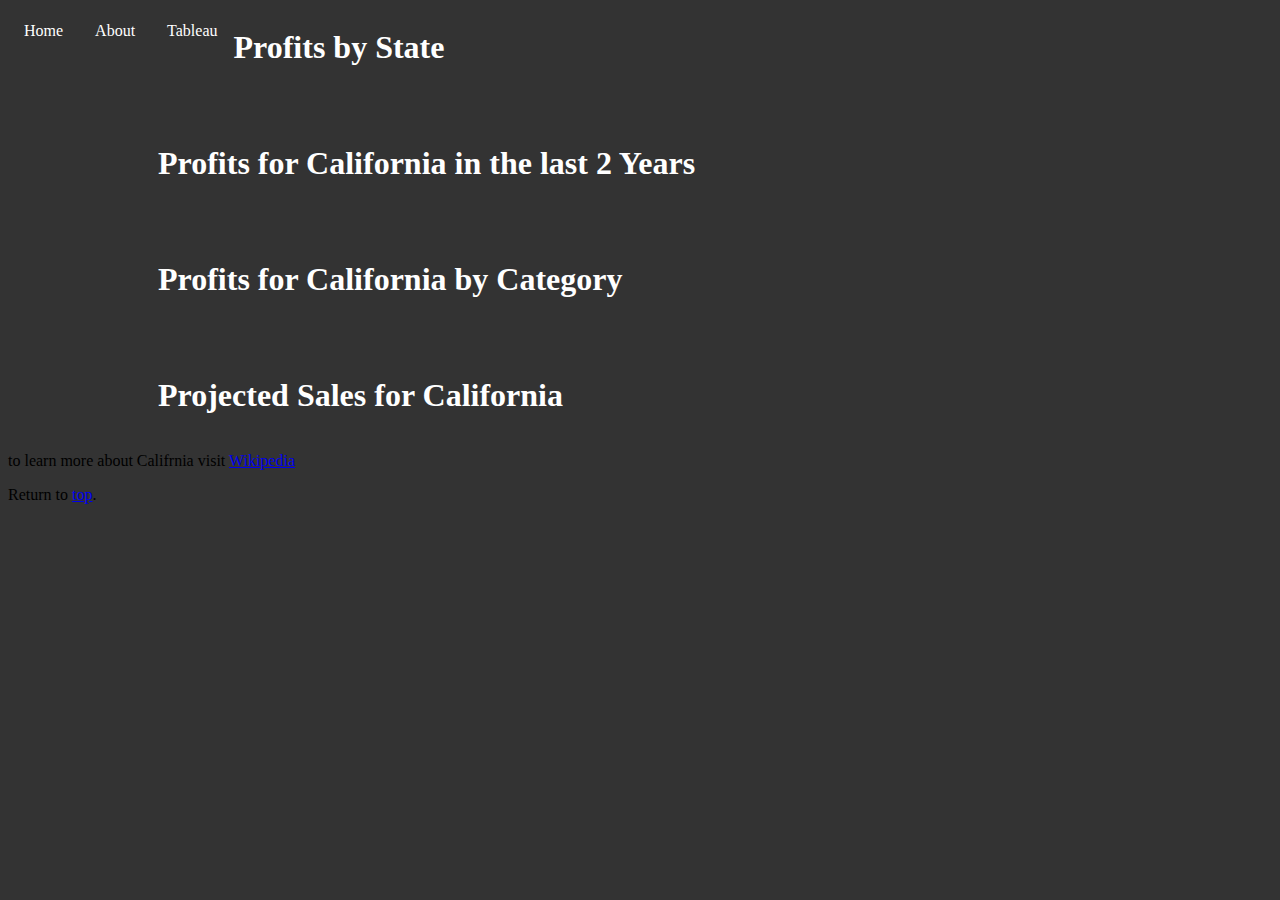
<file: html/tableau.html>
<!-- Spencer Forsberg 4/16/2022 -->
<!DOCTYPE html>
<html lang="en">
<head>
    <meta charset="UTF-8">
    <meta http-equiv="X-UA-Compatible" content="IE=edge">
    <meta name="viewport" content="width=device-width, initial-scale=1.0">
    <title>Spencer Forsberg - Tableau</title>
    <link href="../styles/bootstyles.css" rel="stylesheet" />
</head>
<body>
    <ul class="unorderlist" id="Lorem_Ipsum">
        <li><a class="active" href="../index.html">Home</a></li>
        <li><a href="about.html">About</a></li>
        <li><a href="tableau.html">Tableau</a></li>
        <div class="TabLeft">
        <h1 style="color: white;">Profits by State</h1>
        <div class='tableauPlaceholder' id='viz1650161948775' style='position: relative'><noscript><a href='#'><img alt='Profit by State ' src='https:&#47;&#47;public.tableau.com&#47;static&#47;images&#47;YH&#47;YHKBR9PDH&#47;1_rss.png' style='border: none' /></a></noscript><object class='tableauViz'  style='display:none;'><param name='host_url' value='https%3A%2F%2Fpublic.tableau.com%2F' /> <param name='embed_code_version' value='3' /> <param name='path' value='shared&#47;YHKBR9PDH' /> <param name='toolbar' value='yes' /><param name='static_image' value='https:&#47;&#47;public.tableau.com&#47;static&#47;images&#47;YH&#47;YHKBR9PDH&#47;1.png' /> <param name='animate_transition' value='yes' /><param name='display_static_image' value='yes' /><param name='display_spinner' value='yes' /><param name='display_overlay' value='yes' /><param name='display_count' value='yes' /><param name='language' value='en-US' /><param name='filter' value='publish=yes' /></object></div>                <script type='text/javascript'>                    var divElement = document.getElementById('viz1650161948775');                    var vizElement = divElement.getElementsByTagName('object')[0];                    vizElement.style.width='100%';vizElement.style.height=(divElement.offsetWidth*0.75)+'px';                    var scriptElement = document.createElement('script');                    scriptElement.src = 'https://public.tableau.com/javascripts/api/viz_v1.js';                    vizElement.parentNode.insertBefore(scriptElement, vizElement);                </script>
        <br>
        <br>
        <h1 style="color:white">Profits for California in the last 2 Years</h1>
        <div class='tableauPlaceholder' id='viz1650162028881' style='position: relative'><noscript><a href='#'><img alt='Profit by Month ' src='https:&#47;&#47;public.tableau.com&#47;static&#47;images&#47;Va&#47;VacationTourism_16491005545580&#47;ProfitbyMonth&#47;1_rss.png' style='border: none' /></a></noscript><object class='tableauViz'  style='display:none;'><param name='host_url' value='https%3A%2F%2Fpublic.tableau.com%2F' /> <param name='embed_code_version' value='3' /> <param name='site_root' value='' /><param name='name' value='VacationTourism_16491005545580&#47;ProfitbyMonth' /><param name='tabs' value='no' /><param name='toolbar' value='yes' /><param name='static_image' value='https:&#47;&#47;public.tableau.com&#47;static&#47;images&#47;Va&#47;VacationTourism_16491005545580&#47;ProfitbyMonth&#47;1.png' /> <param name='animate_transition' value='yes' /><param name='display_static_image' value='yes' /><param name='display_spinner' value='yes' /><param name='display_overlay' value='yes' /><param name='display_count' value='yes' /><param name='language' value='en-US' /><param name='filter' value='publish=yes' /></object></div>                <script type='text/javascript'>                    var divElement = document.getElementById('viz1650162028881');                    var vizElement = divElement.getElementsByTagName('object')[0];                    vizElement.style.width='100%';vizElement.style.height=(divElement.offsetWidth*0.75)+'px';                    var scriptElement = document.createElement('script');                    scriptElement.src = 'https://public.tableau.com/javascripts/api/viz_v1.js';                    vizElement.parentNode.insertBefore(scriptElement, vizElement);                </script>
        <br>
        <br>
        <h1 style="color:white">Profits for California by Category</h1>
        <div class='tableauPlaceholder' id='viz1650162132438' style='position: relative'><noscript><a href='#'><img alt='Profit  by Category ' src='https:&#47;&#47;public.tableau.com&#47;static&#47;images&#47;Va&#47;VacationTourism_16491005545580&#47;ProfitbyCategory&#47;1_rss.png' style='border: none' /></a></noscript><object class='tableauViz'  style='display:none;'><param name='host_url' value='https%3A%2F%2Fpublic.tableau.com%2F' /> <param name='embed_code_version' value='3' /> <param name='site_root' value='' /><param name='name' value='VacationTourism_16491005545580&#47;ProfitbyCategory' /><param name='tabs' value='no' /><param name='toolbar' value='yes' /><param name='static_image' value='https:&#47;&#47;public.tableau.com&#47;static&#47;images&#47;Va&#47;VacationTourism_16491005545580&#47;ProfitbyCategory&#47;1.png' /> <param name='animate_transition' value='yes' /><param name='display_static_image' value='yes' /><param name='display_spinner' value='yes' /><param name='display_overlay' value='yes' /><param name='display_count' value='yes' /><param name='language' value='en-US' /><param name='filter' value='publish=yes' /></object></div>                <script type='text/javascript'>                    var divElement = document.getElementById('viz1650162132438');                    var vizElement = divElement.getElementsByTagName('object')[0];                    vizElement.style.width='100%';vizElement.style.height=(divElement.offsetWidth*0.75)+'px';                    var scriptElement = document.createElement('script');                    scriptElement.src = 'https://public.tableau.com/javascripts/api/viz_v1.js';                    vizElement.parentNode.insertBefore(scriptElement, vizElement);                </script>
        <br>
        <br>
        <h1 style="color:white">Projected Sales for California</h1>
        <div class='tableauPlaceholder' id='viz1650162180982' style='position: relative'><noscript><a href='#'><img alt='Forecast ' src='https:&#47;&#47;public.tableau.com&#47;static&#47;images&#47;Va&#47;VacationTourism_16491005545580&#47;Forecast&#47;1_rss.png' style='border: none' /></a></noscript><object class='tableauViz'  style='display:none;'><param name='host_url' value='https%3A%2F%2Fpublic.tableau.com%2F' /> <param name='embed_code_version' value='3' /> <param name='site_root' value='' /><param name='name' value='VacationTourism_16491005545580&#47;Forecast' /><param name='tabs' value='no' /><param name='toolbar' value='yes' /><param name='static_image' value='https:&#47;&#47;public.tableau.com&#47;static&#47;images&#47;Va&#47;VacationTourism_16491005545580&#47;Forecast&#47;1.png' /> <param name='animate_transition' value='yes' /><param name='display_static_image' value='yes' /><param name='display_spinner' value='yes' /><param name='display_overlay' value='yes' /><param name='display_count' value='yes' /><param name='language' value='en-US' /><param name='filter' value='publish=yes' /></object></div>                <script type='text/javascript'>                    var divElement = document.getElementById('viz1650162180982');                    var vizElement = divElement.getElementsByTagName('object')[0];                    vizElement.style.width='100%';vizElement.style.height=(divElement.offsetWidth*0.75)+'px';                    var scriptElement = document.createElement('script');                    scriptElement.src = 'https://public.tableau.com/javascripts/api/viz_v1.js';                    vizElement.parentNode.insertBefore(scriptElement, vizElement);                </script>
    </div></ul>
    <p>to learn more about Califrnia visit <a href="https://en.wikipedia.org/wiki/California">Wikipedia</a> </p>
    <p><p>Return to 
        <a href="#Lorem_Ipsum">top</a>.</p>

</body>
</html>
</file>
<file: styles/bootstyles.css>
.unorderlist {
    list-style-type: none;
    margin: 0;
    padding: 0;
    overflow: hidden;
    background-color: #333;
  }
  
  li {
    float: left;
  }
  
  li a {
    display: block;
    color: white;
    text-align: center;
    padding: 14px 16px;
    text-decoration: none;
  }
  
  li a:hover {
    background-color: #111;
  }
body{
    background-color: #333;

}
.headCenter{
    text-align: center;
}

.TabLeft{
    padding-left: 150px;
    padding-right: 150px;
}
</file>
